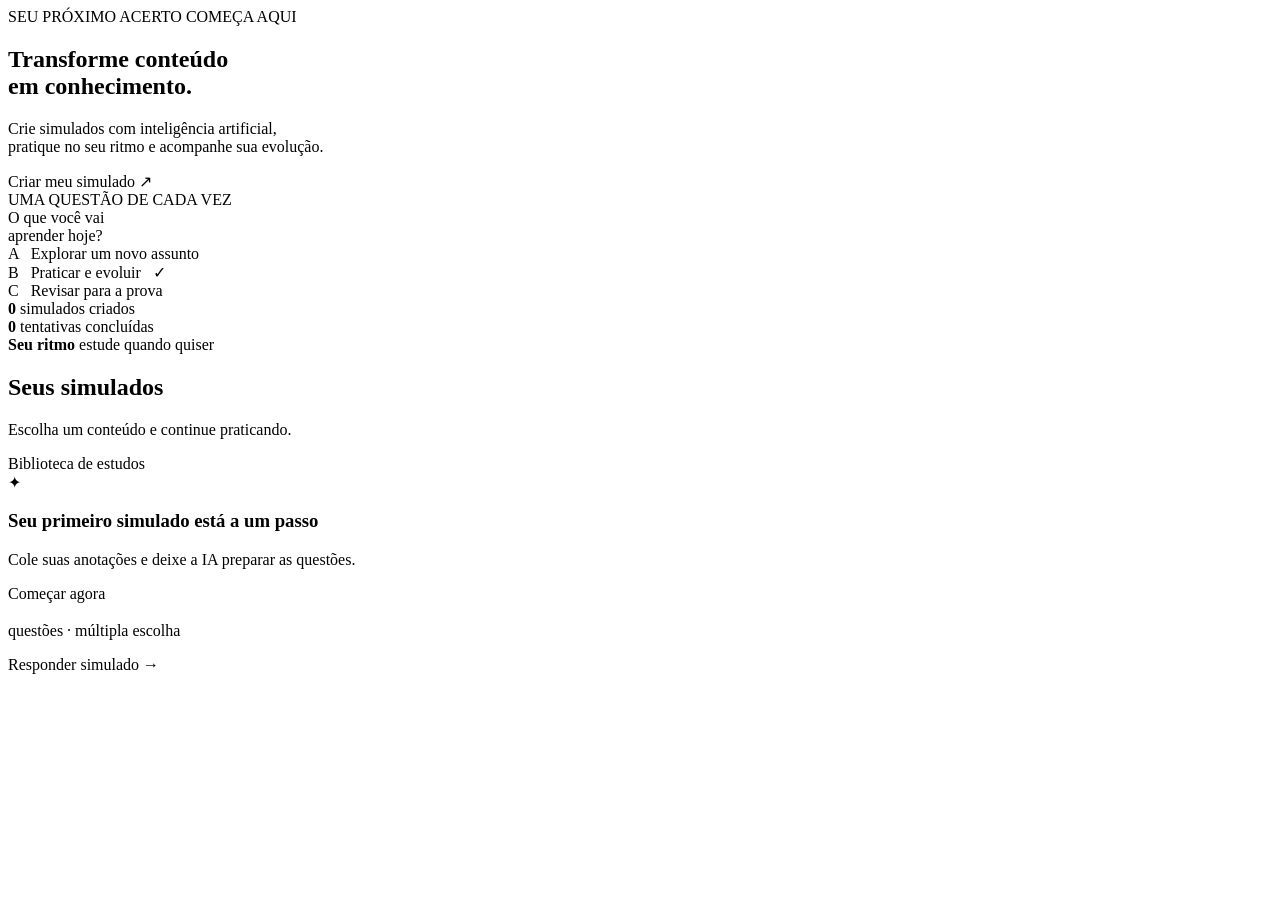
<file: src/main/resources/templates/index.html>
<!DOCTYPE html>
<html lang="pt-BR" xmlns:th="http://www.thymeleaf.org">
    <head th:replace="~{fragments :: head('Meus simulados')}"></head>
    <body>
        <header th:replace="~{fragments :: header}"></header>
        <main>
            <section class="hero">
                <div>
                    <div class="eyebrow">SEU PRÓXIMO ACERTO COMEÇA AQUI</div>
                    <h1>
                        Transforme conteúdo
                        <br />
                        em conhecimento.
                    </h1>
                    <p>
                        Crie simulados com inteligência artificial,
                        <br />
                        pratique no seu ritmo e acompanhe sua evolução.
                    </p>
                    <a class="button" th:href="@{/simulados/novo}">
                        Criar meu simulado
                        <span>↗</span>
                    </a>
                </div>
                <div class="hero-art" aria-hidden="true">
                    <div class="art-label">UMA QUESTÃO DE CADA VEZ</div>
                    <div class="art-question">
                        O que você vai
                        <br />
                        aprender hoje?
                    </div>
                    <div class="art-option">A &nbsp; Explorar um novo assunto</div>
                    <div class="art-option chosen">B &nbsp; Praticar e evoluir &nbsp; ✓</div>
                    <div class="art-option">C &nbsp; Revisar para a prova</div>
                </div>
            </section>
            <section class="stats">
                <div>
                    <strong th:text="${#lists.size(quizzes)}">0</strong>
                    <span>simulados criados</span>
                </div>
                <div>
                    <strong th:text="${attemptCount}">0</strong>
                    <span>tentativas concluídas</span>
                </div>
                <div>
                    <strong>Seu ritmo</strong>
                    <span>estude quando quiser</span>
                </div>
            </section>
            <div class="section-heading">
                <div>
                    <h2>Seus simulados</h2>
                    <p>Escolha um conteúdo e continue praticando.</p>
                </div>
                <span class="tag">Biblioteca de estudos</span>
            </div>
            <section class="empty card" th:if="${#lists.isEmpty(quizzes)}">
                <div class="empty-icon">✦</div>
                <h3>Seu primeiro simulado está a um passo</h3>
                <p>Cole suas anotações e deixe a IA preparar as questões.</p>
                <a class="button" th:href="@{/simulados/novo}">Começar agora</a>
            </section>
            <section class="grid" th:unless="${#lists.isEmpty(quizzes)}">
                <article class="card quiz-card" th:each="quiz : ${quizzes}">
                    <div class="card-top">
                        <span class="tag" th:text="${quiz.difficulty}"></span>
                        <span
                            class="muted"
                            th:text="${#temporals.format(quiz.createdAt,'dd/MM/yyyy')}"
                        ></span>
                    </div>
                    <h3 th:text="${quiz.title}"></h3>
                    <p>
                        <span th:text="${quiz.questionCount}"></span>
                        questões · múltipla escolha
                    </p>
                    <a class="text-link" th:href="@{/simulados/{id}(id=${quiz.id})}">
                        Responder simulado →
                    </a>
                </article>
            </section>
        </main>
        <footer th:replace="~{fragments :: footer}"></footer>
    </body>
</html>
</file>
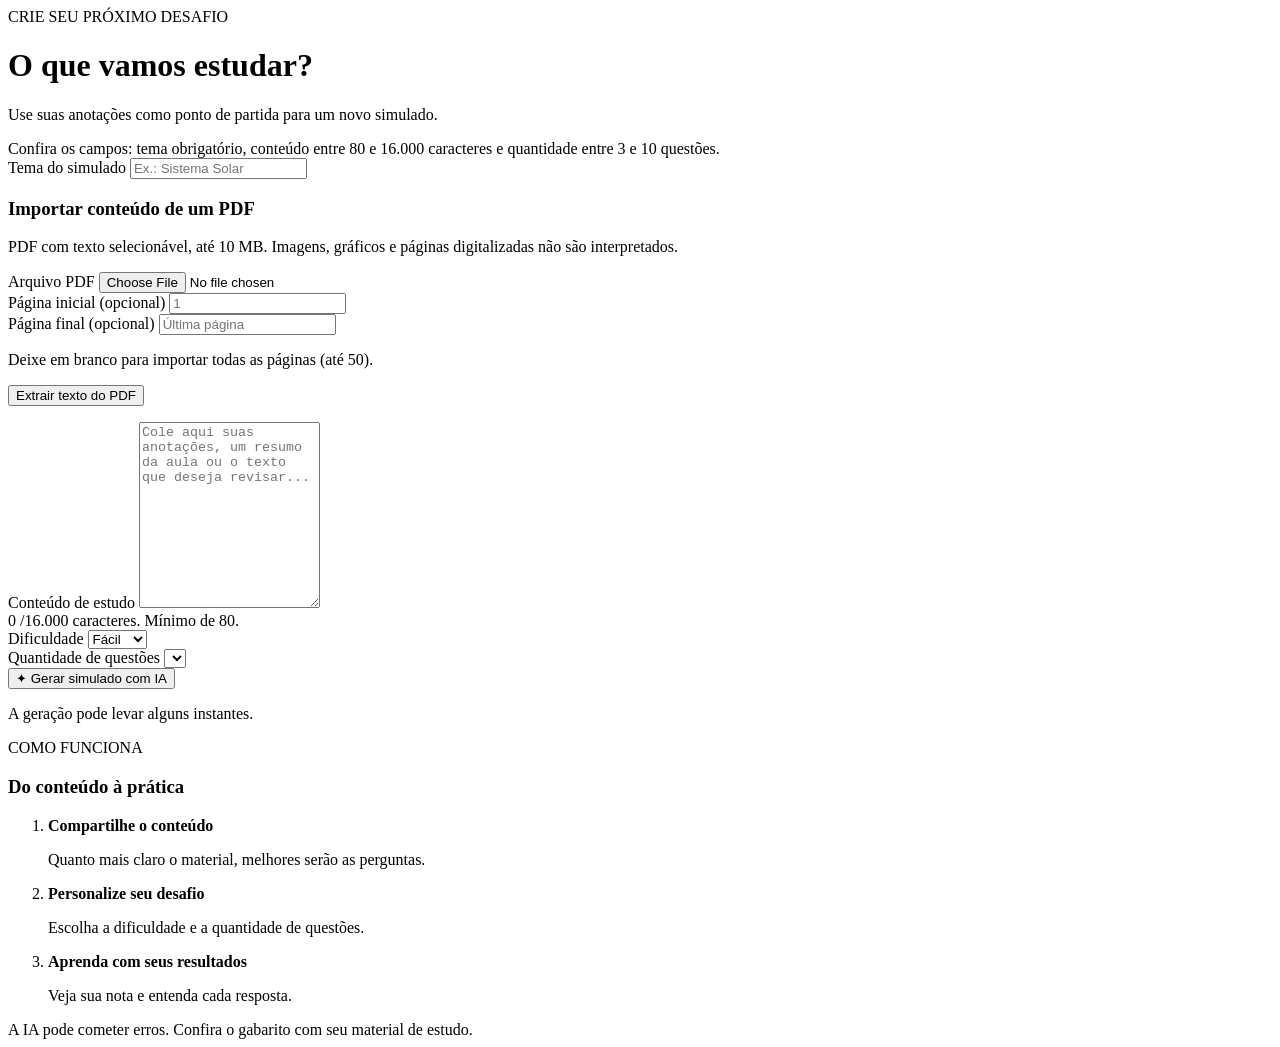
<file: src/main/resources/templates/create.html>
<!DOCTYPE html>
<html lang="pt-BR" xmlns:th="http://www.thymeleaf.org">
    <head th:replace="~{fragments :: head('Novo simulado')}"></head>
    <body>
        <header th:replace="~{fragments :: header}"></header>
        <main>
            <div class="page-heading">
                <div class="eyebrow">CRIE SEU PRÓXIMO DESAFIO</div>
                <h1>O que vamos estudar?</h1>
                <p>Use suas anotações como ponto de partida para um novo simulado.</p>
            </div>
            <div class="create-layout">
                <form
                    class="card"
                    th:action="@{/simulados}"
                    th:object="${form}"
                    method="post"
                    data-generating
                >
                    <div class="alert" role="alert" th:if="${error}" th:text="${error}"></div>
                    <div class="alert" th:if="${#fields.hasAnyErrors()}">
                        Confira os campos: tema obrigatório, conteúdo entre 80 e 16.000 caracteres e
                        quantidade entre 3 e 10 questões.
                    </div>
                    <label for="title">Tema do simulado</label>
                    <input
                        id="title"
                        th:field="*{title}"
                        maxlength="100"
                        required
                        placeholder="Ex.: Sistema Solar"
                    />
                    <section class="pdf-import" aria-labelledby="pdf-heading">
                        <h3 id="pdf-heading">Importar conteúdo de um PDF</h3>
                        <p class="field-hint">
                            PDF com texto selecionável, até 10 MB. Imagens, gráficos e páginas
                            digitalizadas não são interpretados.
                        </p>
                        <label for="pdf-file">Arquivo PDF</label>
                        <input type="file" id="pdf-file" accept=".pdf,application/pdf" />
                        <div class="form-row">
                            <div>
                                <label for="pdf-start">Página inicial (opcional)</label>
                                <input
                                    type="number"
                                    id="pdf-start"
                                    min="1"
                                    step="1"
                                    placeholder="1"
                                />
                            </div>
                            <div>
                                <label for="pdf-end">Página final (opcional)</label>
                                <input
                                    type="number"
                                    id="pdf-end"
                                    min="1"
                                    step="1"
                                    placeholder="Última página"
                                />
                            </div>
                        </div>
                        <p class="field-hint">
                            Deixe em branco para importar todas as páginas (até 50).
                        </p>
                        <button
                            type="button"
                            class="button secondary wide"
                            id="extract-pdf"
                            th:attr="data-url=@{/api/pdf/extrair}"
                        >
                            Extrair texto do PDF
                        </button>
                        <p id="pdf-status" class="field-hint" role="status" aria-live="polite"></p>
                    </section>
                    <label for="content">Conteúdo de estudo</label>
                    <textarea
                        id="content"
                        th:field="*{content}"
                        minlength="80"
                        maxlength="16000"
                        rows="12"
                        required
                        placeholder="Cole aqui suas anotações, um resumo da aula ou o texto que deseja revisar..."
                    ></textarea>
                    <div class="field-hint">
                        <span id="content-count">0</span>
                        /16.000 caracteres. Mínimo de 80.
                    </div>
                    <div class="form-row">
                        <div>
                            <label for="difficulty">Dificuldade</label>
                            <select id="difficulty" th:field="*{difficulty}">
                                <option value="Fácil">Fácil</option>
                                <option value="Médio">Médio</option>
                                <option value="Difícil">Difícil</option>
                            </select>
                        </div>
                        <div>
                            <label for="count">Quantidade de questões</label>
                            <select id="count" th:field="*{count}">
                                <option
                                    th:each="n : ${#numbers.sequence(3,10)}"
                                    th:value="${n}"
                                    th:text="${n} + ' questões'"
                                ></option>
                            </select>
                        </div>
                    </div>
                    <button type="submit" class="button wide">✦ Gerar simulado com IA</button>
                    <p class="field-hint" data-status aria-live="polite">
                        A geração pode levar alguns instantes.
                    </p>
                </form>
                <aside>
                    <div class="card tips">
                        <span class="tag">COMO FUNCIONA</span>
                        <h3>Do conteúdo à prática</h3>
                        <ol>
                            <li>
                                <strong>Compartilhe o conteúdo</strong>
                                <p>Quanto mais claro o material, melhores serão as perguntas.</p>
                            </li>
                            <li>
                                <strong>Personalize seu desafio</strong>
                                <p>Escolha a dificuldade e a quantidade de questões.</p>
                            </li>
                            <li>
                                <strong>Aprenda com seus resultados</strong>
                                <p>Veja sua nota e entenda cada resposta.</p>
                            </li>
                        </ol>
                        <div class="note">
                            A IA pode cometer erros. Confira o gabarito com seu material de estudo.
                        </div>
                    </div>
                </aside>
            </div>
        </main>
        <footer th:replace="~{fragments :: footer}"></footer>
    </body>
</html>
</file>
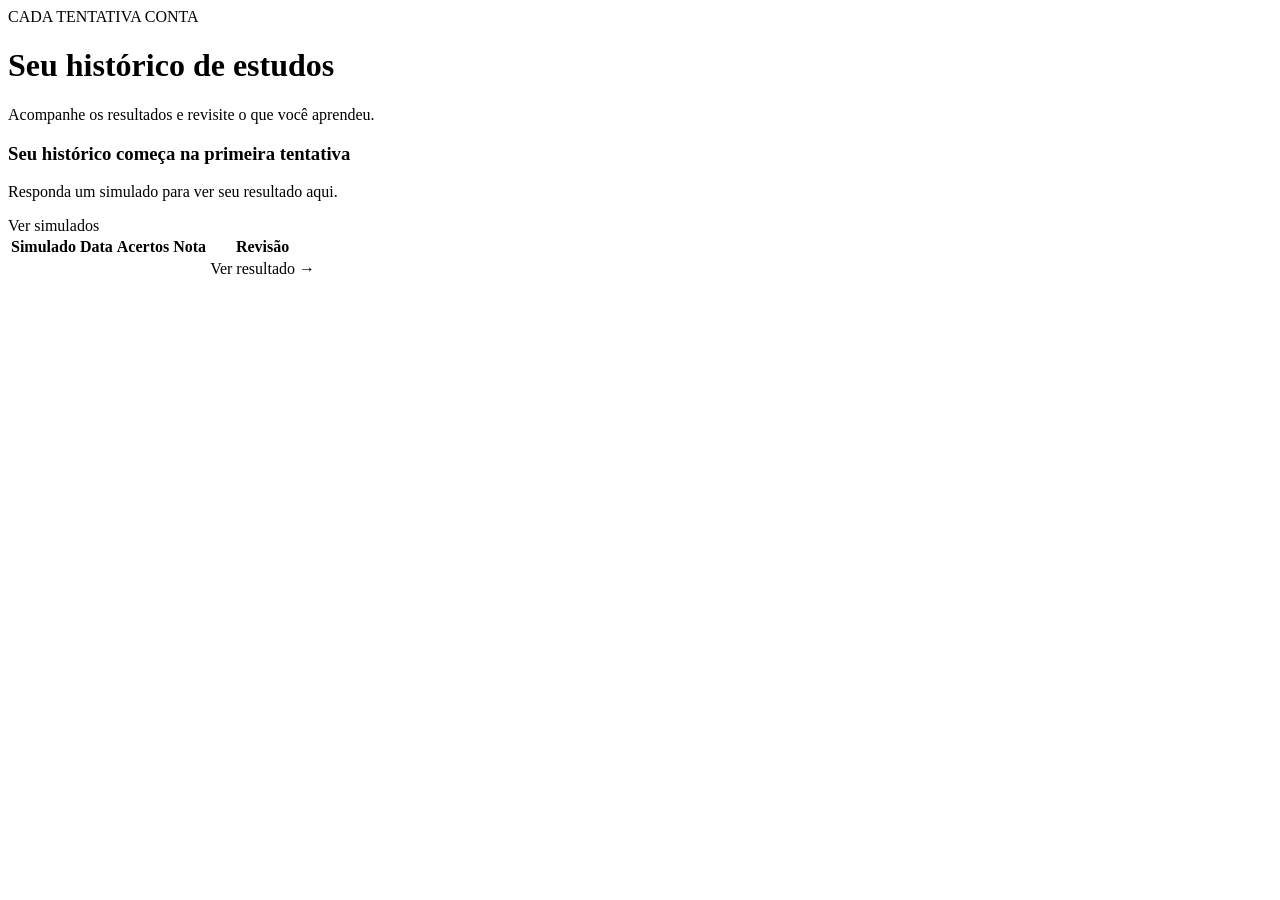
<file: src/main/resources/templates/history.html>
<!DOCTYPE html>
<html lang="pt-BR" xmlns:th="http://www.thymeleaf.org">
    <head th:replace="~{fragments :: head('Histórico')}"></head>
    <body>
        <header th:replace="~{fragments :: header}"></header>
        <main>
            <div class="page-heading">
                <div class="eyebrow">CADA TENTATIVA CONTA</div>
                <h1>Seu histórico de estudos</h1>
                <p>Acompanhe os resultados e revisite o que você aprendeu.</p>
            </div>
            <div class="card empty" th:if="${#lists.isEmpty(attempts)}">
                <h3>Seu histórico começa na primeira tentativa</h3>
                <p>Responda um simulado para ver seu resultado aqui.</p>
                <a class="button" th:href="@{/}">Ver simulados</a>
            </div>
            <div class="card table-wrap" th:unless="${#lists.isEmpty(attempts)}">
                <table>
                    <thead>
                        <tr>
                            <th>Simulado</th>
                            <th>Data</th>
                            <th>Acertos</th>
                            <th>Nota</th>
                            <th>Revisão</th>
                        </tr>
                    </thead>
                    <tbody>
                        <tr th:each="a : ${attempts}">
                            <td th:text="${a.quiz.title}"></td>
                            <td th:text="${#temporals.format(a.createdAt,'dd/MM/yyyy HH:mm')}"></td>
                            <td th:text="${a.correctCount} + ' / ' + ${a.total}"></td>
                            <td>
                                <span
                                    class="tag"
                                    th:text="${#numbers.formatDecimal(a.grade,1,1)}"
                                ></span>
                            </td>
                            <td>
                                <a class="text-link" th:href="@{/resultados/{id}(id=${a.id})}">
                                    Ver resultado →
                                </a>
                            </td>
                        </tr>
                    </tbody>
                </table>
            </div>
        </main>
        <footer th:replace="~{fragments :: footer}"></footer>
    </body>
</html>
</file>
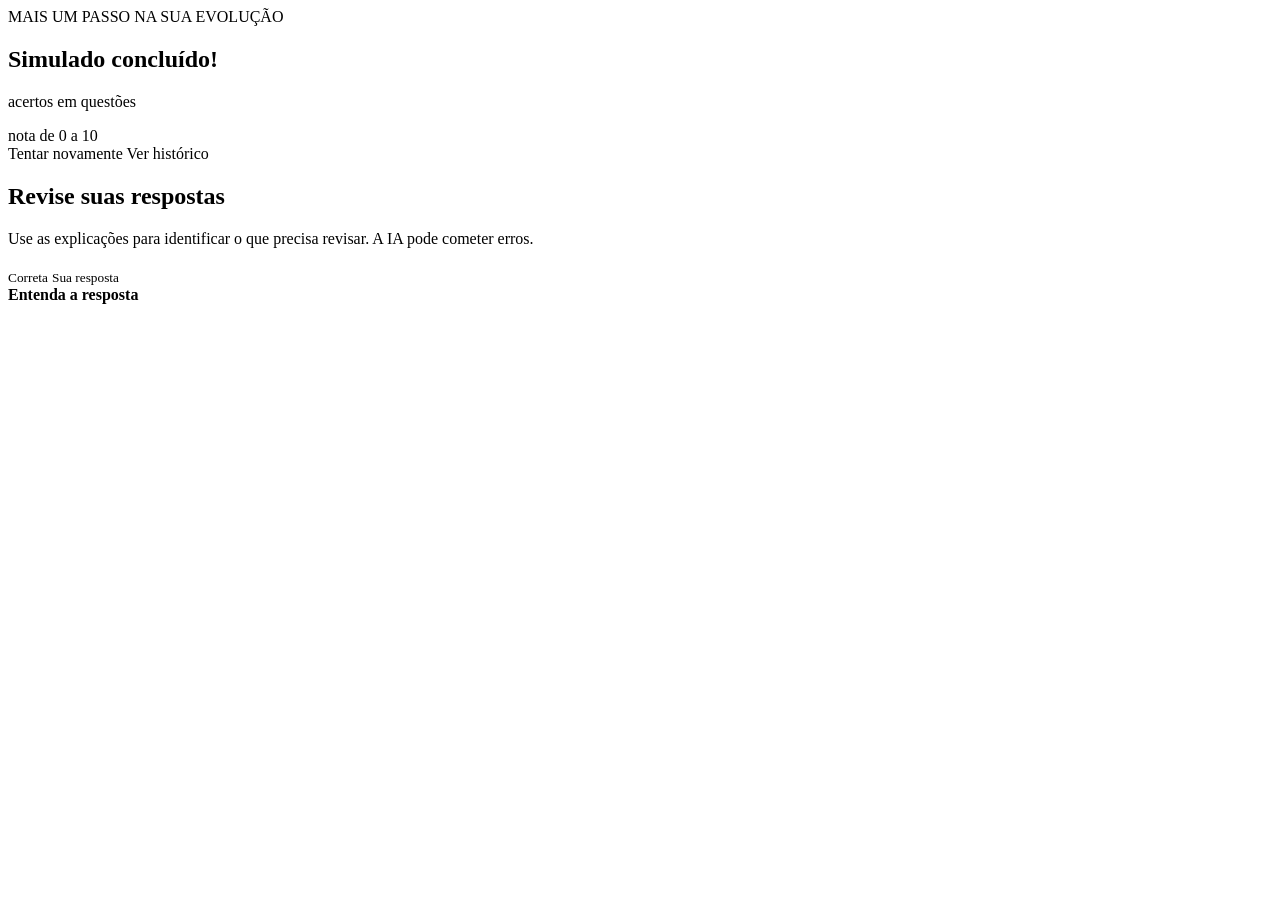
<file: src/main/resources/templates/result.html>
<!DOCTYPE html>
<html lang="pt-BR" xmlns:th="http://www.thymeleaf.org">
    <head th:replace="~{fragments :: head('Resultado')}"></head>
    <body>
        <header th:replace="~{fragments :: header}"></header>
        <main>
            <section class="result-hero">
                <div>
                    <div class="eyebrow">MAIS UM PASSO NA SUA EVOLUÇÃO</div>
                    <h1>Simulado concluído!</h1>
                    <p th:text="${attempt.quiz.title}"></p>
                    <p>
                        <strong th:text="${attempt.correctCount}"></strong>
                        acertos em
                        <strong th:text="${attempt.total}"></strong>
                        questões
                    </p>
                </div>
                <div class="score">
                    <strong th:text="${#numbers.formatDecimal(attempt.grade,1,1)}"></strong>
                    <span>nota de 0 a 10</span>
                </div>
            </section>
            <div class="actions">
                <a class="button" th:href="@{/simulados/{id}(id=${attempt.quiz.id})}">
                    Tentar novamente
                </a>
                <a class="button secondary" th:href="@{/historico}">Ver histórico</a>
            </div>
            <div class="section-heading">
                <div>
                    <h2>Revise suas respostas</h2>
                    <p>
                        Use as explicações para identificar o que precisa revisar. A IA pode cometer
                        erros.
                    </p>
                </div>
            </div>
            <section class="reading-width">
                <article class="card question" th:each="q,s : ${questions}">
                    <div class="card-top">
                        <span class="tag" th:text="'Questão ' + ${s.count}"></span>
                        <strong
                            th:class="${answers[s.index] == q.correctIndex ? 'success-text' : 'error-text'}"
                            th:text="${answers[s.index] == q.correctIndex ? '✓ Você acertou' : 'Revise esta questão'}"
                        ></strong>
                    </div>
                    <h2 th:text="${q.statement}"></h2>
                    <div
                        class="option"
                        th:each="o,os : ${q.options}"
                        th:classappend="${os.index == q.correctIndex ? 'correct' : (os.index == answers[s.index] ? 'incorrect' : '')}"
                    >
                        <span
                            class="letter"
                            th:text="${'ABCD'.substring(os.index,os.index+1)}"
                        ></span>
                        <span th:text="${o}"></span>
                        <small th:if="${os.index == q.correctIndex}">Correta</small>
                        <small th:if="${os.index == answers[s.index]}">Sua resposta</small>
                    </div>
                    <div class="explanation">
                        <strong>Entenda a resposta</strong>
                        <p th:text="${q.explanation}"></p>
                    </div>
                </article>
            </section>
        </main>
        <footer th:replace="~{fragments :: footer}"></footer>
    </body>
</html>
</file>
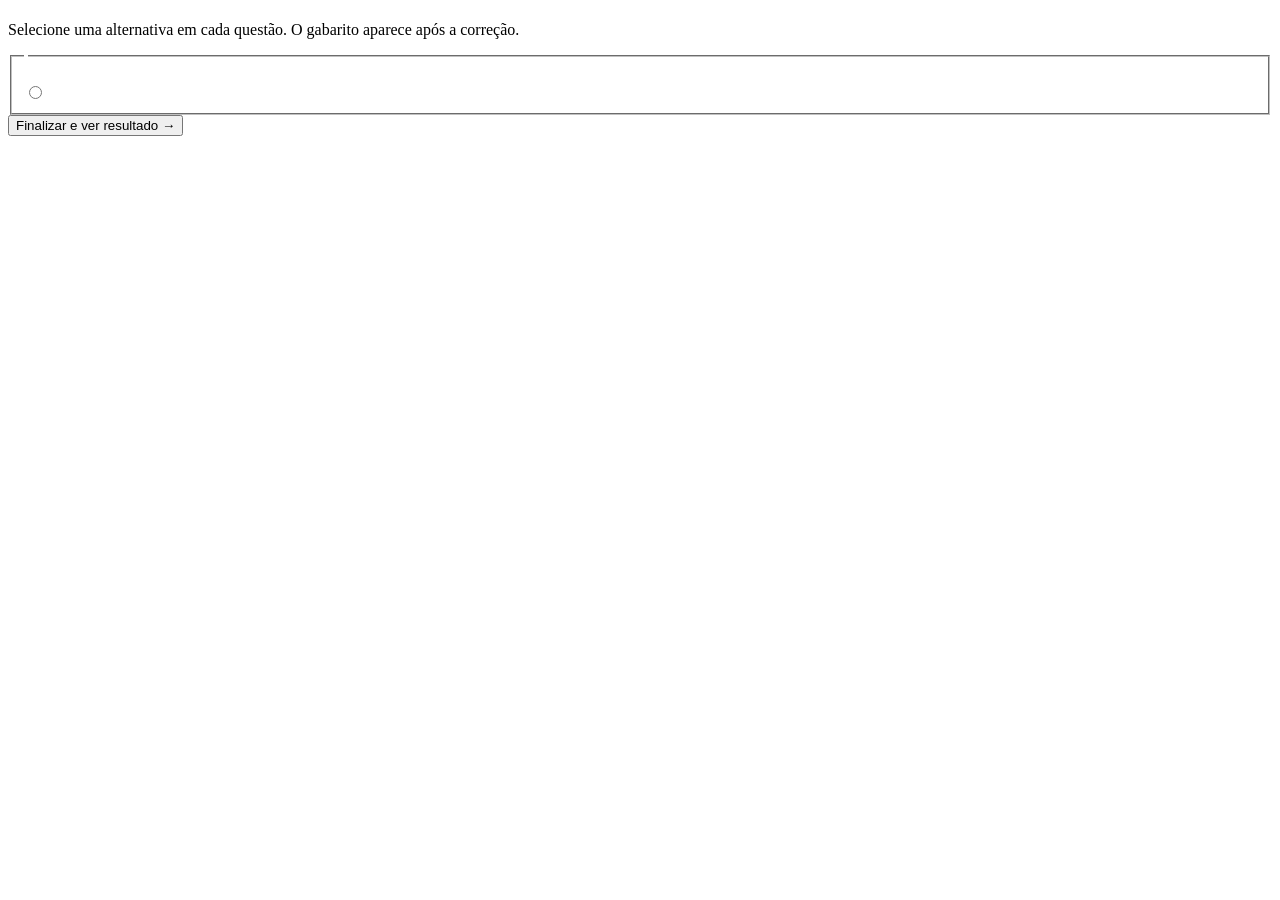
<file: src/main/resources/templates/solve.html>
<!DOCTYPE html>
<html lang="pt-BR" xmlns:th="http://www.thymeleaf.org">
    <head th:replace="~{fragments :: head('Responder simulado')}"></head>
    <body>
        <header th:replace="~{fragments :: header}"></header>
        <main>
            <div class="page-heading">
                <span class="tag" th:text="${quiz.difficulty}"></span>
                <h1 th:text="${quiz.title}"></h1>
                <p>
                    Selecione uma alternativa em cada questão. O gabarito aparece após a correção.
                </p>
            </div>
            <form
                th:action="@{/simulados/{id}/respostas(id=${quiz.id})}"
                method="post"
                class="reading-width"
            >
                <div class="alert" role="alert" th:if="${error}" th:text="${error}"></div>
                <fieldset class="card question" th:each="q,stat : ${questions}">
                    <legend
                        th:text="'Questão ' + ${stat.count} + ' de ' + ${#lists.size(questions)}"
                    ></legend>
                    <h2 th:text="${q.statement}"></h2>
                    <label class="option" th:each="option,os : ${q.options}">
                        <input
                            type="radio"
                            th:name="'q' + ${stat.index}"
                            th:value="${os.index}"
                            th:checked="${selected != null and selected['q' + stat.index] == '' + os.index}"
                            required
                        />
                        <span
                            class="letter"
                            th:text="${'ABCD'.substring(os.index,os.index+1)}"
                        ></span>
                        <span th:text="${option}"></span>
                    </label>
                </fieldset>
                <button class="button wide" type="submit">Finalizar e ver resultado →</button>
            </form>
        </main>
        <footer th:replace="~{fragments :: footer}"></footer>
    </body>
</html>
</file>
